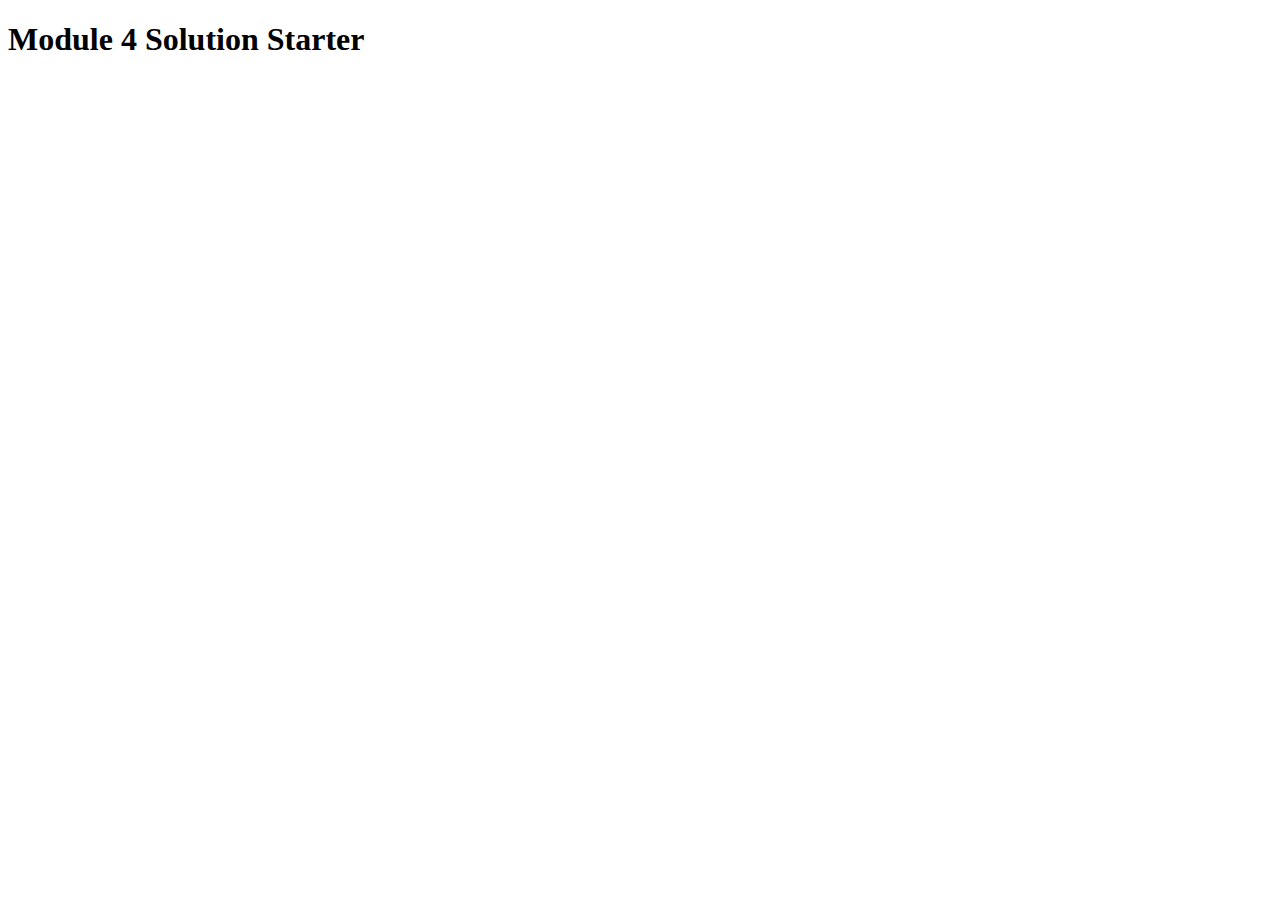
<file: site/Assignments/Module-4-Assignment/index.html>
<!DOCTYPE html>
<html>
<head>
  <meta charset="utf-8">
  <title>Module 4 Solution Starter</title>
  <script src="SpeakHello.js"></script>
  <script src="SpeakGoodBye.js"></script>
  <script src="script.js"></script>
</head>
<body>
  <h1>Module 4 Solution Starter</h1>
</body>
</html>
</file>
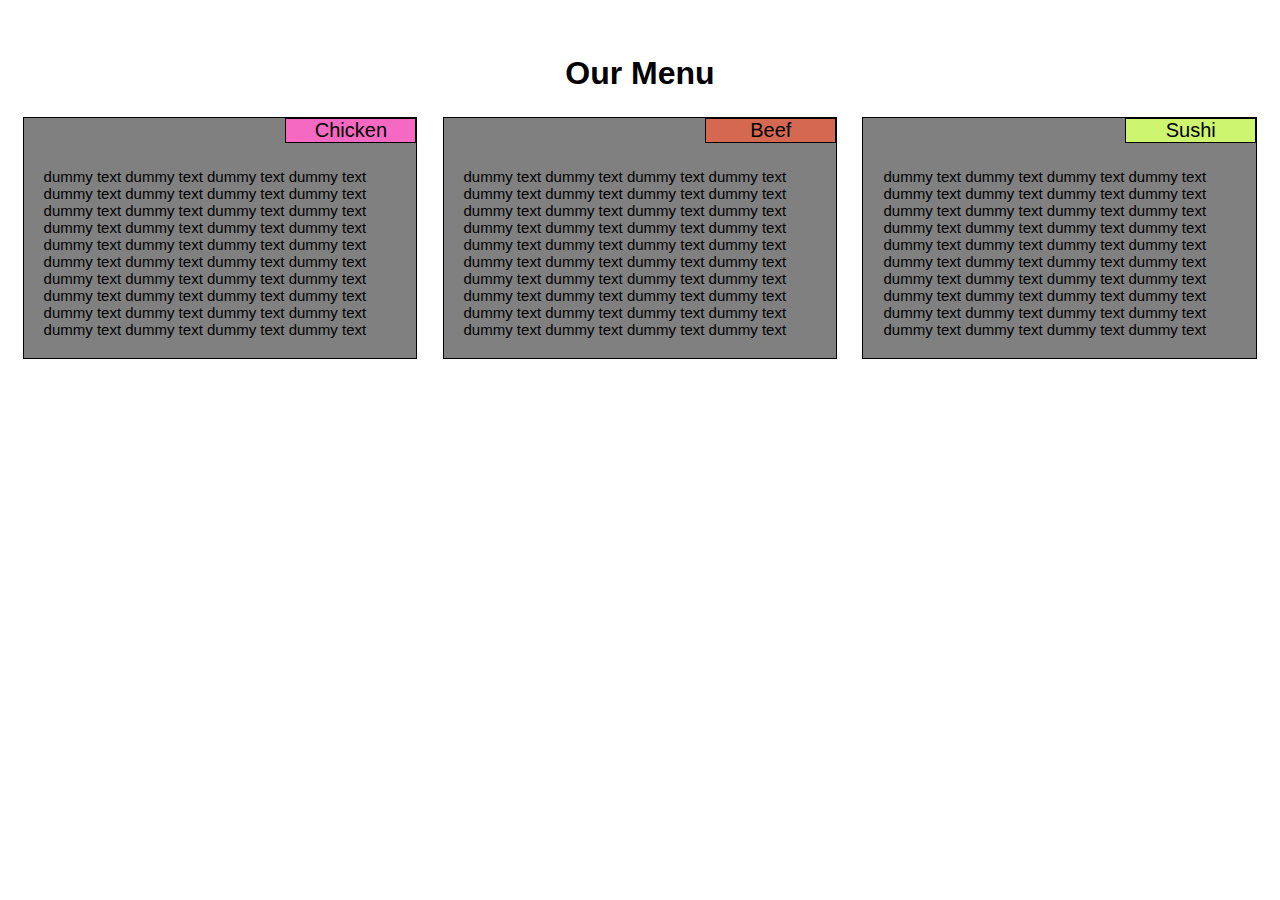
<file: site/Assignments/Module-2-Assignment/module2-solution.html>
<!DOCTYPE html>
<html lang="en">
<head>
	<title>Assignment Solution For Module 2</title>
	<meta charset="utf-8">
	<meta name="viewport" content="width=device-width, initial-scale=1">
	<link rel = "stylesheet"
   		type = "text/css"
   		href = "CSS/Styles.css"/>
</head>

<body>
	<h1>Our Menu</h1>

	<div class="desktop tablet mobile">
		<p id="pchicken">Chicken</p>
		<p id="p1">dummy text dummy text dummy text dummy text dummy text dummy text dummy text dummy text dummy text dummy text dummy text dummy text dummy text dummy text dummy text dummy text dummy text dummy text dummy text dummy text dummy text dummy text dummy text dummy text dummy text dummy text dummy text dummy text dummy text dummy text dummy text dummy text dummy text dummy text dummy text dummy text dummy text dummy text dummy text dummy text </p>
	</div>

	<div class="desktop tablet mobile">
		<p id="pbeef">Beef</p>
		<p id="p2">dummy text dummy text dummy text dummy text dummy text dummy text dummy text dummy text dummy text dummy text dummy text dummy text dummy text dummy text dummy text dummy text dummy text dummy text dummy text dummy text dummy text dummy text dummy text dummy text dummy text dummy text dummy text dummy text dummy text dummy text dummy text dummy text dummy text dummy text dummy text dummy text dummy text dummy text dummy text dummy text </p>
	</div>

	<div class="desktop tablet100 mobile">
		<p id="psushi">Sushi</p>
		<p id="p3">dummy text dummy text dummy text dummy text dummy text dummy text dummy text dummy text dummy text dummy text dummy text dummy text dummy text dummy text dummy text dummy text dummy text dummy text dummy text dummy text dummy text dummy text dummy text dummy text dummy text dummy text dummy text dummy text dummy text dummy text dummy text dummy text dummy text dummy text dummy text dummy text dummy text dummy text dummy text dummy text </p>
	</div>


</body>
</html>
</file>
<file: site/Assignments/Module-2-Assignment/CSS/Styles.css>
/*Styles For Assignment 2 Solution*/
* {
	box-sizing: border-box;
	margin: 5px;
	font-family: Arial, Helvetica, sans-serif;
}

h1 {
  margin-top: 50px;
	color: black;
	text-align: center;
	font-family: Arial, Helvetica, sans-serif;
	font-weight: 700px;
}

@media(min-width: 992px) {
.desktop{
  padding: 5px;
  box-sizing:border-box;
	width: 31.33%;
  margin-left: 1%;
  margin-right: 1%;
  margin-top: 20px;
	background-color: grey;
	border: 1px solid black;
	position: relative;
  float:left;
  }
}
@media(min-width: 768px) and (max-width: 991px){
  .tablet{
    padding: 5px;
    box-sizing: border-box;
    width: 48%;
    margin-left: 1%;
    margin-right: 1%;
    margin-top: 20px;
    background-color: grey;
    border: 1px solid black;
    position: relative;
    float: left;
  }
  .tablet100{
    padding: 5px;
    box-sizing: border-box;
    width: 98%;
    margin-left: 1%;
    margin-right: 1%;
    margin-top: 20px;
    background-color: grey;
    border: 1px solid black;
    position: relative;
    float: left;
  }
}

@media(max-width: 767px){
  .mobile{
    padding: 5px;
    box-sizing: border-box;
    width: 98%;
    margin-left: 1%;
    margin-right: 1%;
    margin-top: 20px;
    background-color: grey;
    border: 1px solid black;
    position: relative;
    float: left;
  }
}


  #pchicken {
  margin: 0;
  background-color: #F569C2;
  width: 33.33%;
  text-align: center;
  border: 1px solid black;
  position: absolute;
  top: 0px;
  right: 0px;
  font-size: 125%;
  }

  #pbeef {
  margin:0;
  background-color: #D56851;
  width: 33.33%;
  text-align: center;
  border: 1px solid black;
  position: absolute;
  top: 0px;
  right: 0px;
  font-size: 125%;
  }

  #psushi {
  margin:0;
  background-color: #CDF56F;
  width: 33.33%;
  text-align: center;
  border: 1px solid black;
  position: absolute;
  top: 0px;
  right: 0px;
  font-size: 125%;
  }

 #p1{
  font-size: 15px;
 	position:relative;
 	padding: 10px;
 	padding-top: 40px;
 	overflow: hidden;
 }
#p2{
  font-size: 15px;
  position:relative;
  padding: 10px;
  padding-top: 40px;
  overflow: hidden;
 }
 #p3{
  font-size: 15px;
  position:relative;
  padding: 10px;
  padding-top: 40px;
  overflow: hidden;
 }
</file>
